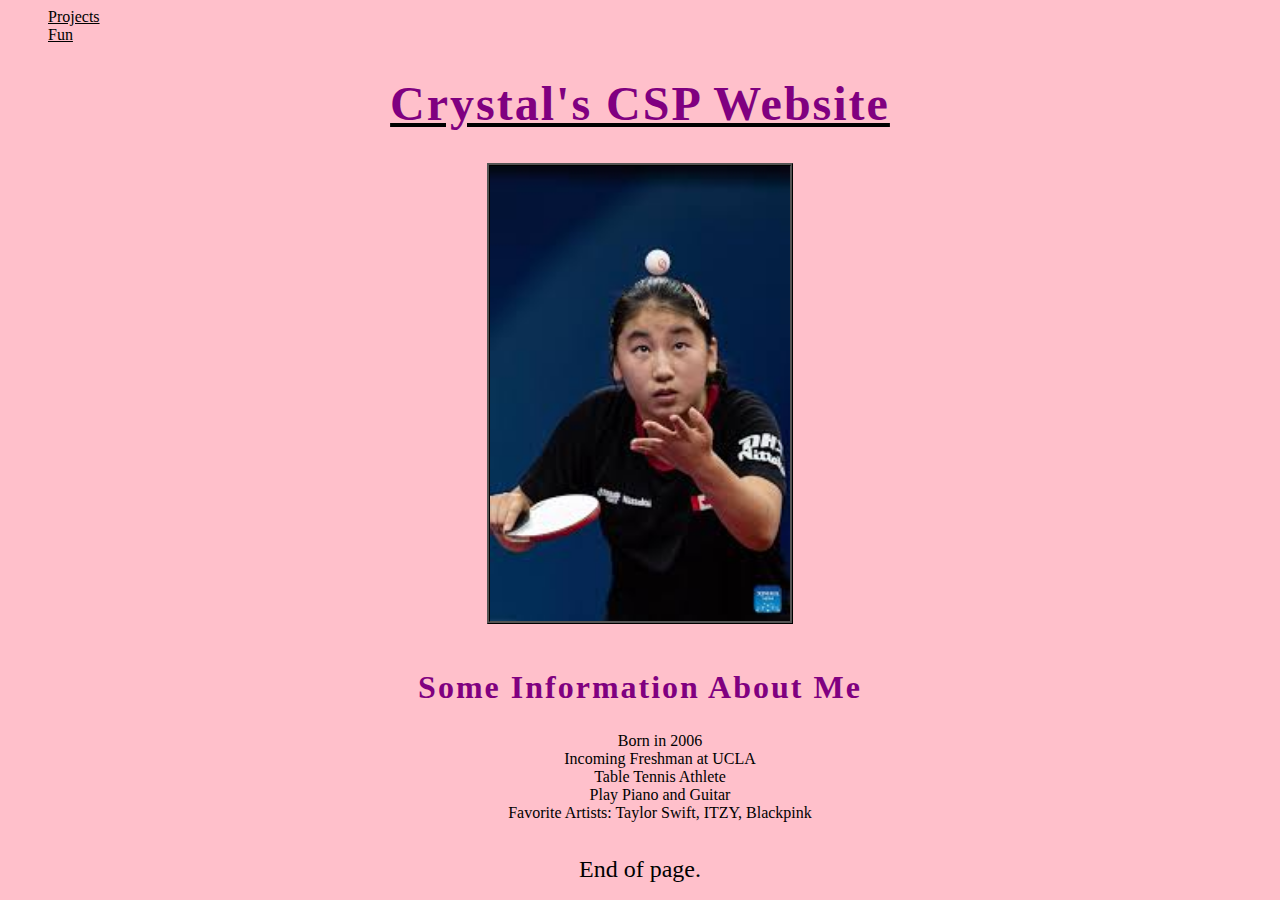
<file: index.html>
<html>
  <head><link rel="stylesheet" href="style.css">
</head>
  <body>
    
    <ul>
      <a href="projects.html">Projects</a> <br>
      <a href="fun.html">Fun</a>
    </ul>
    <center>
       <h1> Crystal's CSP Website </h1>
       <img src = "[data-uri]" >
   
      <br><br>
      <h2> Some Information About Me</h2>
      <ul> Born in 2006 <br> Incoming Freshman at UCLA<br> Table Tennis Athlete<br>Play Piano and Guitar <br> Favorite Artists: Taylor Swift, ITZY, Blackpink </ul> <br>
      <p1> End of page. </p1>
      
      
    </center>
       </body>
      
  
      
  
  
  
  
  
  
  
  
  
</html>
</file>
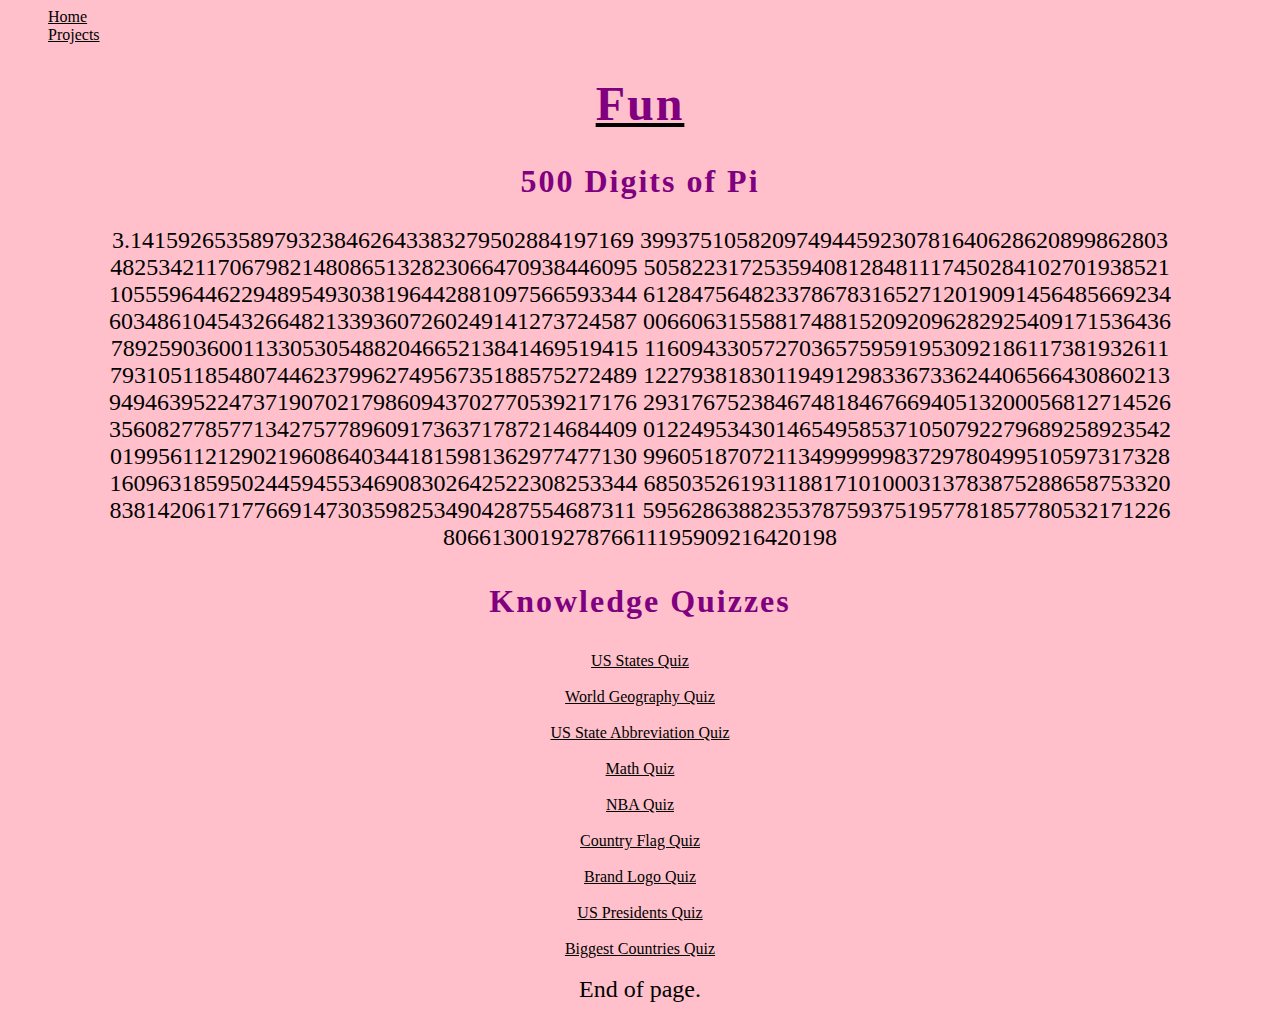
<file: fun.html>
<html>
  <head><link rel="stylesheet" href="style3.css">
</head>
  <body>
    
    <ul>
      <a href="index.html">Home</a> <br>
      <a href="projects.html">Projects</a>
    </ul>
    <center>
       <h1> Fun </h1>
      <h2> 500 Digits of Pi </h2>
  
            <p1>3.141592653589793238462643383279502884197169 39937510582097494459230781640628620899862803 48253421170679821480865132823066470938446095 50582231725359408128481117450284102701938521 10555964462294895493038196442881097566593344 61284756482337867831652712019091456485669234 60348610454326648213393607260249141273724587 00660631558817488152092096282925409171536436 78925903600113305305488204665213841469519415 11609433057270365759591953092186117381932611 79310511854807446237996274956735188575272489 12279381830119491298336733624406566430860213 94946395224737190702179860943702770539217176 29317675238467481846766940513200056812714526 35608277857713427577896091736371787214684409 01224953430146549585371050792279689258923542 01995611212902196086403441815981362977477130 99605187072113499999983729780499510597317328 16096318595024459455346908302642522308253344 68503526193118817101000313783875288658753320 83814206171776691473035982534904287554687311 59562863882353787593751957781857780532171226<br>
806613001927876611195909216420198</p1>
      <h3>Knowledge Quizzes</h3>
      <a href="https://www.geoguessr.com/vgp/3003">US States Quiz</a>
      <br> <br>
      <a href="https://www.geoguessr.com/vgp/3199">World Geography Quiz</a>
      <br> <br>
      <a href="https://www.jetpunk.com/quizzes/us-states-by-abbreviation">US State Abbreviation Quiz</a>
      <br> <br>
      <a href="https://www.jetpunk.com/user-quizzes/197792/quick-maths-knowledge">Math Quiz</a>
      <br> <br>
      <a href="https://www.jetpunk.com/quizzes/name-nba-basketball-teams">NBA Quiz</a>
      <br> <br>
      <a href="https://www.jetpunk.com/user-quizzes/176412/random-easy-flag-to-country">Country Flag Quiz</a>
      <br> <br>
      <a href="https://www.jetpunk.com/user-quizzes/139806/brand-logos-quiz-1">Brand Logo Quiz</a>
     <br> <br>
      <a href="https://www.jetpunk.com/quizzes/name-us-presidents">US Presidents Quiz</a>
      <br><br>
      <a href="https://www.jetpunk.com/quizzes/biggest-countries-by-land-area-quiz">Biggest Countries Quiz</a>
      <br><br>
      <p1> End of page. </p1>
      
        <br>
    </center>
       </body>
</html>
</file>
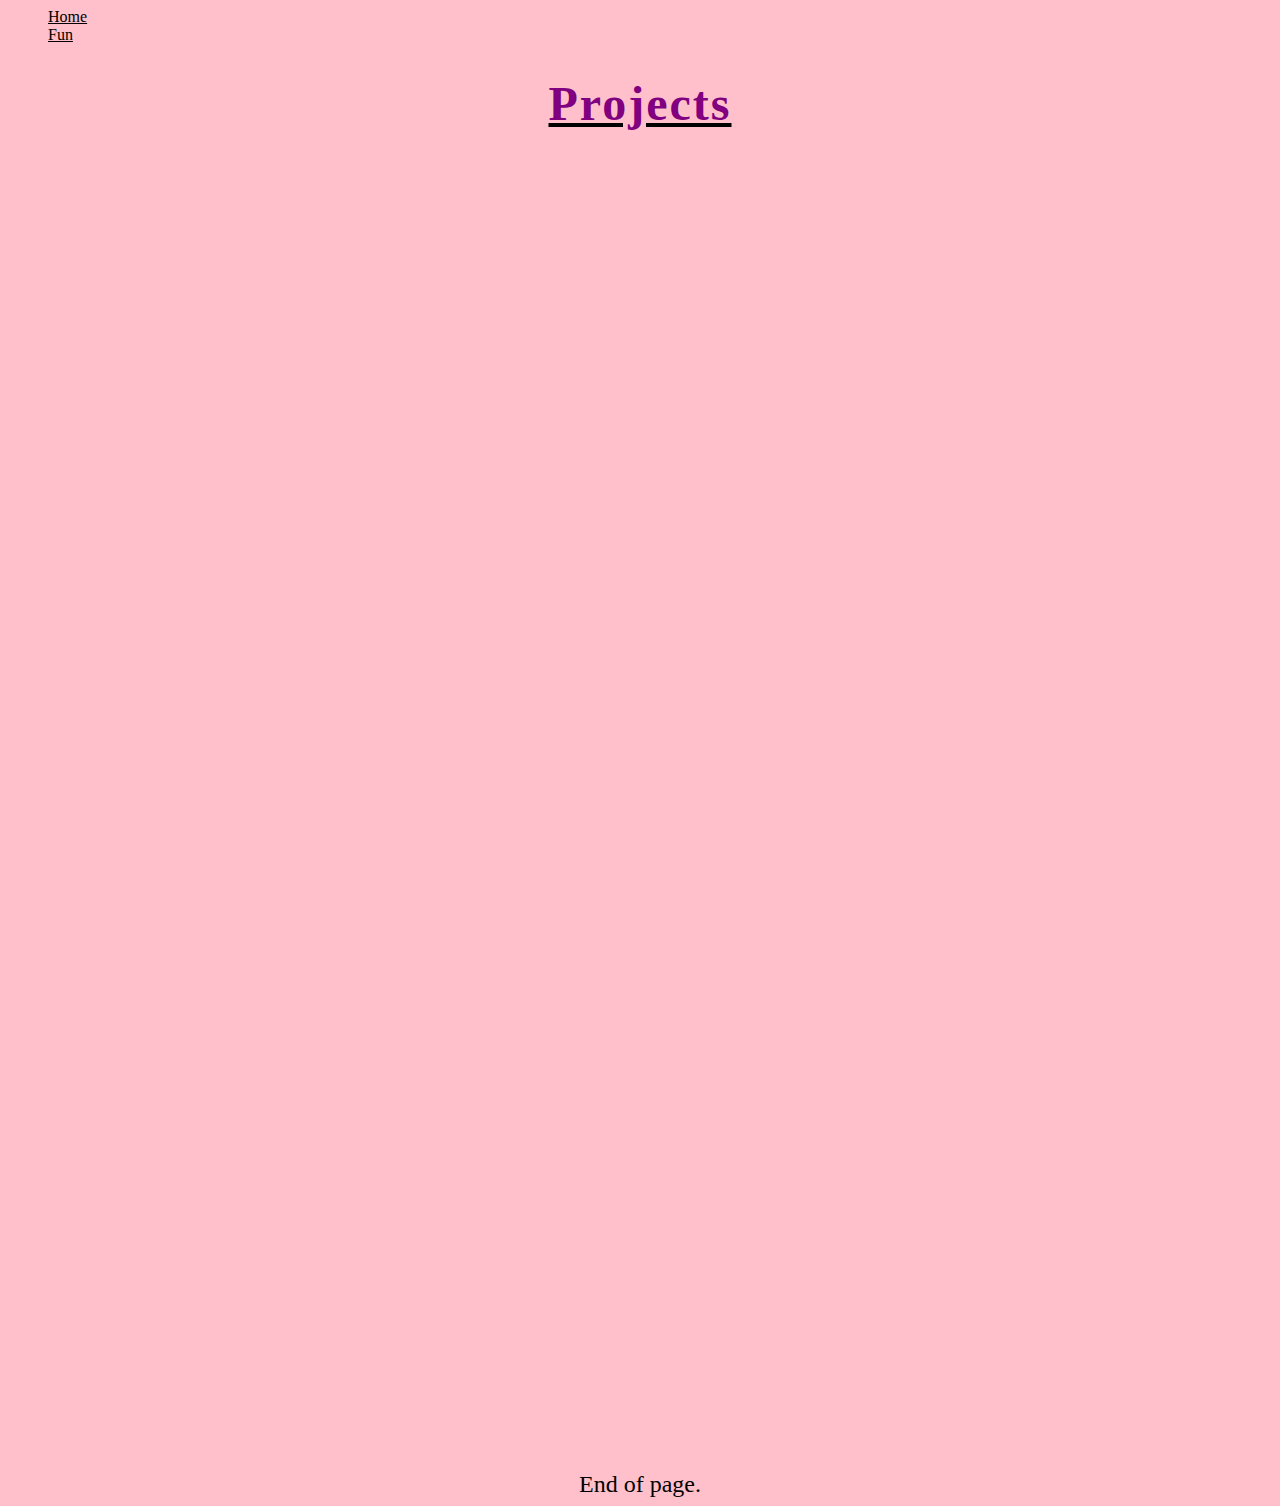
<file: projects.html>
<html>
  
<head><link rel="stylesheet" href="style2.css">
</head>
  
<body>
  <ul>
      <a href="index.html">Home</a> <br>
      <a href="fun.html">Fun</a>
    </ul>
  <center>
<h1>Projects</h1>
<p> <iframe width="392" height="620" style="border: 0px;"  src="https://studio.code.org/projects/applab/dydfVg87pqajOmogy1_O4AnRJrzWCFFESISgXdt8dtO/embed?nosource"></iframe> </p>
<p><iframe width="392" height="620" style="border: 0px;" src="https://studio.code.org/projects/applab/mw7PYjIRUrNFY2IH7xCP6EbrRaK34sbKl8EwFmOqXN4/embed"></iframe></p>
  <br><br>
  <p1>End of page.</p1>
    <br>
  </center>
  
</body>

</html>
</file>
<file: style.css>
body{
  background-color:pink;
}
h1{
    font-size:300%;
    letter-spacing:2px;
    font-family: "Calibri";
    color: purple;
  text-decoration: underline;
  text-decoration-color: black;
}
    img{
      width:300px;
      border-style:ridge;
      border-color:black;
    }
p1{
  font-size:150%;
  font-family:"Verdana";
}
 h2{
    font-size:200%;
    letter-spacing:2px;
    font-family: "Calibri";
    color: purple;

  }
a{
  color: black;
  font-size:100%;
    font-family:"Verdana";
}
</file>
<file: style3.css>
body{
  background-color:pink;
}
h1{
    font-size:300%;
    letter-spacing:2px;
    font-family: "Calibri";
    color: purple;
  text-decoration: underline;
  text-decoration-color: black;
}
    img{
      width:300px;
      border-style:ridge;
      border-color:black;
    }
p1{
  font-size:150%;
  font-family:"Verdana";
}
  
  h2{
    font-size:200%;
    letter-spacing:2px;
    font-family: "Calibri";
    color: purple;

  }
  h3{
    font-size:200%;
    letter-spacing:2px;
    font-family: "Calibri";
    color: purple;

  }
a{
  color: black;
  font-size:100%;
    font-family:"Verdana";
</file>
<file: style2.css>
body{
  background-color:pink;
}
h1{
    font-size:300%;
    letter-spacing:2px;
    font-family: "Calibri";
    color: purple;
  text-decoration: underline;
  text-decoration-color: black;
}
    
p1{
  font-size:150%;
  font-family:"Verdana";
}
  a{
  color: black;
  font-size:100%;
    font-family:"Verdana";
}
</file>
